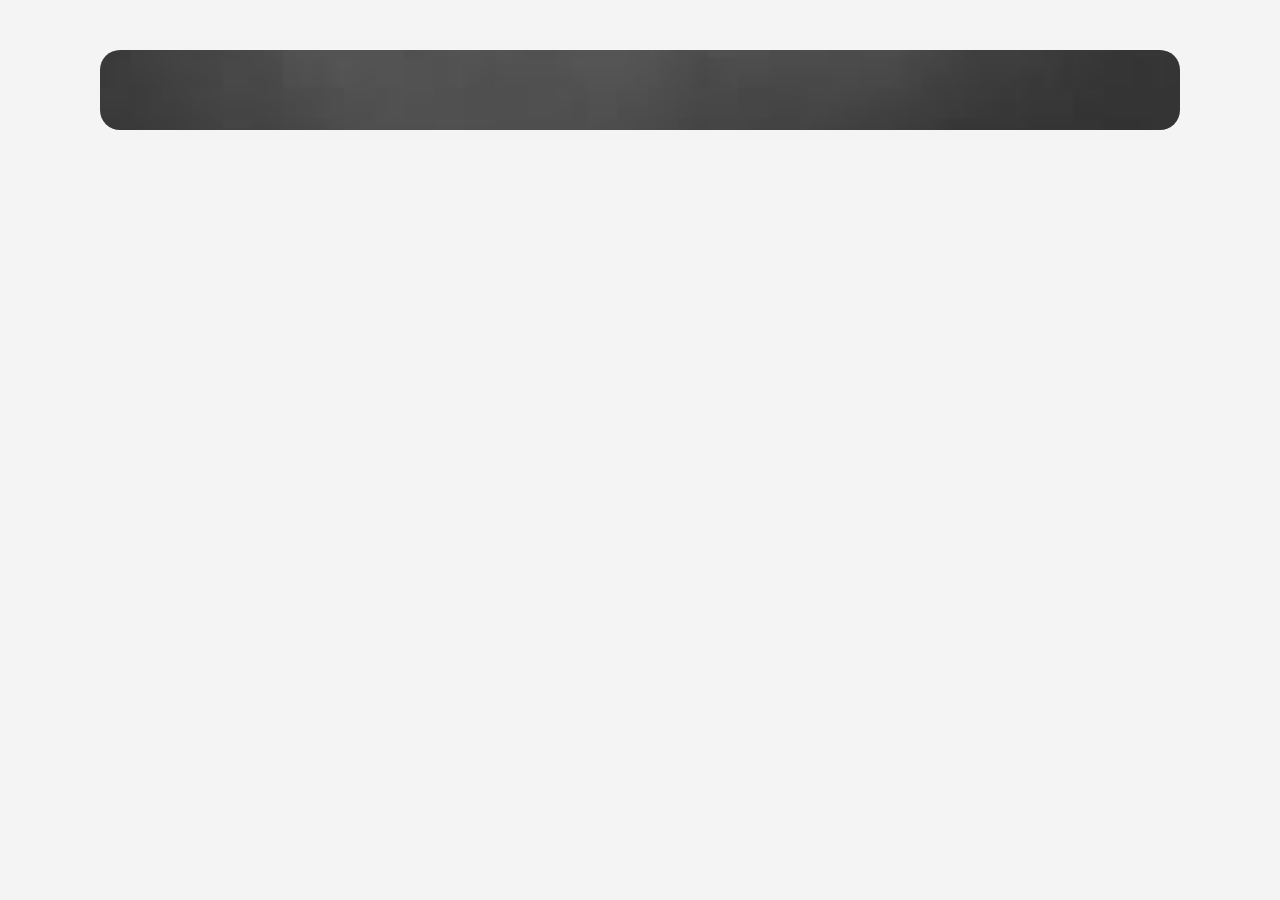
<file: Weather App/index.html>
<!DOCTYPE html>
<html lang="en">
<head>
    <link rel="stylesheet" href = "style.css">
    <meta charset="UTF-8">
    <meta name="viewport" content="width=device-width, initial-scale=1.0">
    <title>Weather App</title>
</head>
<body>
    

    <div class="app"></div>

    <script src="script.js"></script>
</body>
</html>
</file>
<file: Weather App/style.css>
@import url('https://fonts.googleapis.com/css2?family=Lora:ital,wght@0,700;1,700&family=Open+Sans:ital,wght@0,300..800;1,300..800&family=Raleway:ital,wght@0,100..900;1,100..900&family=Ysabeau+SC:wght@1..1000&display=swap');

body {
    font-family: sans-serif;
    font-size: 18px;
    margin: 0;
    padding: 0;
    background-color: #f4f4f4;
}

p, h5 {
    margin: 0.5rem;
}

.app {
    width: 80%;
    max-width: 1000px;
    background-image: url('background.jpg');
    background-size: cover;
    background-position: center;
    display: block;
    margin: 50px auto;
    padding: 40px;
    overflow: hidden;
    border-radius: 20px;
    color: #fff;
}

.titlebar {
    line-height: 1.5rem;
}

.titlebar h4 {
    font-size: 40px;
    font-weight: bold;
    text-transform: uppercase;
    margin: 2rem 0;
}

.titlebar .description {
    text-transform: uppercase;
    font-size: 16px;
}

.temperature {
    display: flex;  /* Flexbox for side-by-side layout */
    justify-content: space-between;
    align-items: center;
    gap: 20px;
    margin-top: 30px;
}

.temp-info {
    flex: 1;  /* Allow this section to take available space */
    text-align: left;
}

.temp-info h2 {
    font-size: 60px;
    margin-bottom: 20px;
}

.temp-details .view {
    padding-bottom: 10px;
}

.temp-details .view h5 {
    font-size: 18px;
    font-weight: bold;
}

.temp-details .view p {
    font-size: 16px;
    color: #ddd;
}

.temp-img {
    flex-shrink: 0;  /* Prevent the image from shrinking */
    max-width: 1000px;
    height: auto;
}

.temp-img img {
    width: 600px;
    height: 400px;
    border-radius: 10px;
    box-shadow: 0px 10px 20px rgba(0, 0, 0, 0.3);
}

.temp-img img:hover {
    filter: brightness(1.1);
}

.footer {
    font-size: 16px;
    margin-top: 40px;
    color: #aaa;
    text-align: left;
}

/* Responsive adjustments */
@media (max-width: 768px) {
    .temperature {
        flex-direction: column;  /* Stack vertically on smaller screens */
        align-items: center;
    }

    .temp-img {
        margin-top: 20px;
    }
}
</file>
